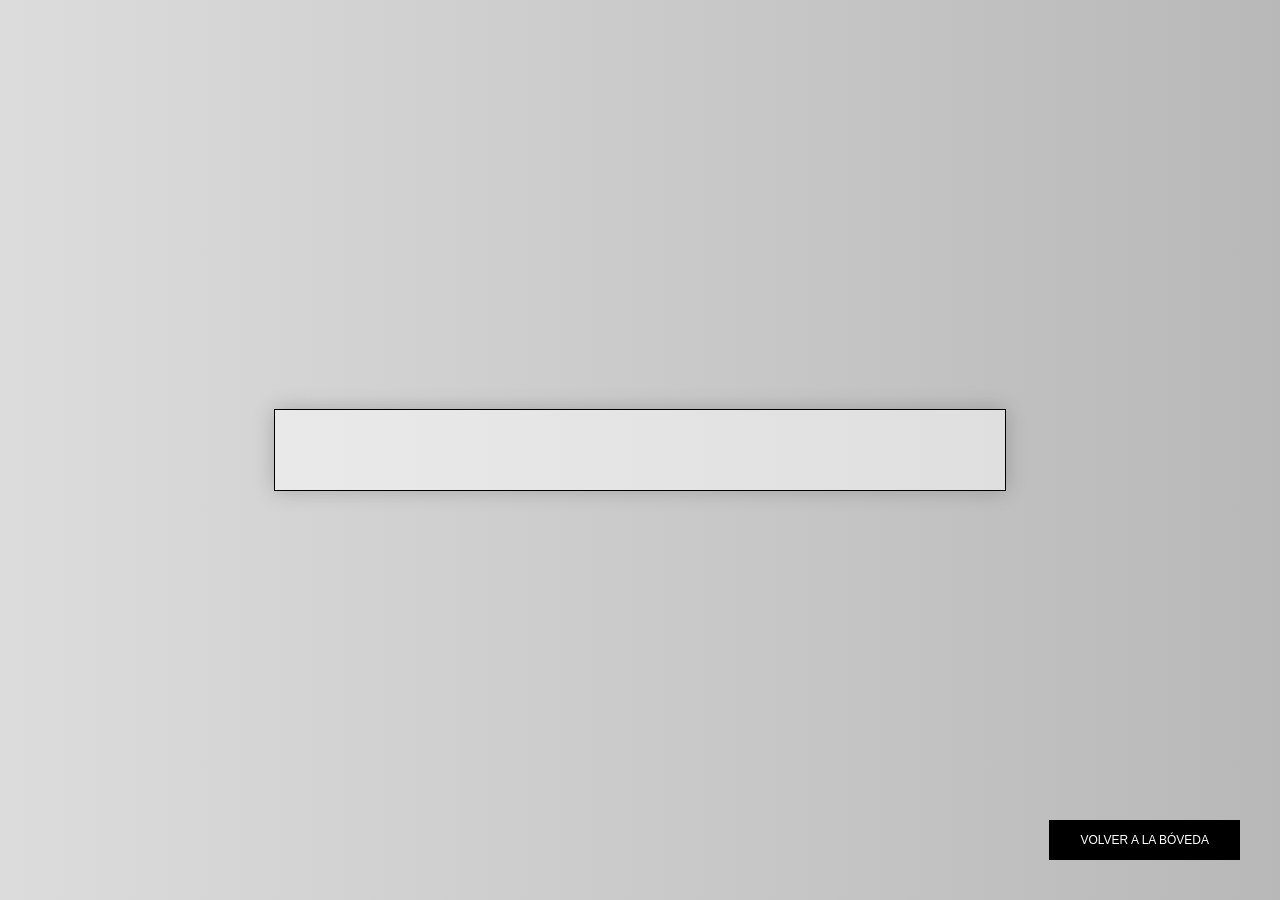
<file: examen.html>
﻿<!DOCTYPE html>
<html lang="es">
<head>
    <meta charset="UTF-8">
    <meta name="viewport" content="width=device-width, initial-scale=1.0">
    <title>Examen KLOZ</title>
        <style>
        body {
            background: linear-gradient(to left, #b8b8b8, #dcdcdc);
            color: #000;
            font-family: 'Inter', sans-serif;
            margin: 0;
            display: flex;
            justify-content: center;
            align-items: center;
            min-height: 100vh;
            overflow-x: hidden;
        }

        #container {
            width: 100%;
            max-width: 650px;
            padding: 40px;
            background: rgba(255,255,255,0.5);
            border: 1px solid #000;
            box-shadow: 0 0 20px rgba(0,0,0,0.2);
            position: relative;
        }

        h1 {
            text-align: center;
            text-transform: uppercase;
            letter-spacing: 2px;
            margin-bottom: 30px;
            font-size: 1.8rem;
            color: #000;
        }

        .question-block {
            margin-bottom: 25px;
            display: none;
        }
        .question-block.active {
            display: block;
            animation: fadeIn 0.5s ease-in;
        }

        .question-text {
            font-size: 1.2rem;
            margin-bottom: 20px;
            line-height: 1.5;
            color: #000;
        }

        .option {
            display: block;
            padding: 15px 20px;
            margin-bottom: 12px;
            border: 1px solid #000;
            cursor: pointer;
            transition: all 0.3s;
            background: #fff;
            font-size: 1.05rem;
            color: #000;
        }

        .option:hover {
            background-color: rgba(0,0,0,0.1);
        }

        .option.selected {
            background-color: #000;
            color: #fff;
            font-weight: bold;
        }

        .btn {
            display: block;
            width: 100%;
            padding: 15px;
            background: #000;
            border: 1px solid #000;
            color: #fff;
            text-transform: uppercase;
            font-weight: bold;
            letter-spacing: 2px;
            cursor: pointer;
            transition: all 0.3s ease;
            margin-top: 30px;
        }

        .btn:hover:not(:disabled) {
            background-color: #fff;
            color: #000;
            box-shadow: 0 0 20px rgba(0,0,0,0.3);
        }
        
        .btn:disabled {
            border-color: #999;
            color: #999;
            cursor: not-allowed;
            background: #ccc;
            box-shadow: none;
        }

        #timer-screen, #success-screen, #start-screen {
            display: none;
            text-align: center;
        }

        .big-timer {
            font-size: 3.5rem;
            margin: 30px 0;
            font-family: monospace;
            text-shadow: 0 0 15px #000;
            color: #000;
        }

        @keyframes fadeIn { from { opacity: 0; } to { opacity: 1; } }

        .confetti {
            position: fixed;
            z-index: 100;
            opacity: 0;
        }
        
        @keyframes floatDown {
            0% { transform: translateY(-100px) rotate(0deg); opacity: 1; }
            100% { transform: translateY(100vh) rotate(720deg); opacity: 0; }
        }

        .progress-bar {
            width: 100%;
            height: 4px;
            background: #ccc;
            margin-bottom: 30px;
        }

        .progress-fill {
            height: 100%;
            background: #000;
            width: 0%;
            transition: width 0.3s;
        }

        #btn-volver {
            position: fixed;
            bottom: 40px;
            right: 40px;
            padding: 12px 30px;
            font-size: 0.75rem;
            min-width: auto;
            border: 1px solid #000;
            background: #000;
            color: #fff;
            text-transform: uppercase;
            cursor: pointer;
            z-index: 50;
        }
        #btn-volver:hover {
            background-color: #fff;
            color: #000;
        }
        </style>
</head>
<body>

    <button id="btn-volver" onclick="window.location.href='index.html'">Volver a la Bóveda</button>

    <div id="container">
        <!-- Start Screen -->
        <div id="start-screen">
            <h1>Evaluación de Closer</h1>
            <p style="margin-bottom:30px; font-size:1.1rem; line-height:1.5;">Deberás responder correctamente todas las preguntas para obtener tu habilitación. Si fallas una sola pregunta, serás bloqueado por 30 minutos.</p>
            <button class="btn" onclick="startExam()">Comenzar Examen</button>
        </div>

        <!-- Timer Screen -->
        <div id="timer-screen">
            <h1>Acceso Denegado</h1>
            <p>Has fallado en demostrar tus habilidades.</p>
            <p>Debes esperar para volver a intentarlo.</p>
            <div class="big-timer" id="countdown">30:00</div>
        </div>

        <!-- Success Screen -->
        <div id="success-screen">
            <h1 id="success-title" style="font-size: 2.2rem; color: #000;">¡Habilitación Concedida!</h1>
            <p id="success-text" style="font-size: 1.2rem; margin-top:20px; color:#000;">Tienes el instinto de un verdadero Closer.</p>
            <button class="btn" id="btn-registrarse" style="display:none; font-size:1.1rem; background:#000; color:#fff; border-color:#000;" onclick="irARegistro()">REGISTRARME EN KLOZ</button>
        </div>

        <!-- Exam Screen -->
        <div id="exam-screen" style="display: none;">
            <div class="progress-bar"><div class="progress-fill" id="progress"></div></div>
            <h1 id="q-number" style="font-size:1.4rem;">Pregunta 1/5</h1>
            <div id="question-timer" style="font-size:2.5rem; font-weight:bold; text-align:center; font-family:monospace; margin:15px 0; padding:10px; border:2px solid #000;">⏱ 20</div>
            
            <div id="questions-container">
                <!-- Dynamically injected -->
            </div>
            
            <button class="btn" id="btn-next" onclick="nextQuestion()" disabled>Siguiente</button>
        </div>
    </div>

    <script>
        const questions = [
            {
                q: "Un prospecto al final de la llamada te dice: 'Me encanta, pero tengo que pensarlo'. ¿Cuál es la mejor respuesta inicial de un closer de alto nivel?",
                options: [
                    "A) Entiendo perfectamente. ¿Te parece si agendamos una llamada la próxima semana para ver qué decidiste?",
                    "B) Totalmente comprensible. Solo por curiosidad, para que no me quede dando vueltas, ¿qué es exactamente lo que necesitas pensar?",
                    "C) Si lo piensas mucho podrías perder esta oportunidad única. ¿Estás seguro de que no quieres aprovechar la oferta hoy?"
                ],
                correct: 1 // B
            },
            {
                q: "Durante la etapa de calificación, descubres que el prospecto NO tiene un dolor real ni urgente. Saca la billetera por compulsión. ¿Qué debes hacer?",
                options: [
                    "A) Cobrar rápidamente la venta, un cierre es un cierre.",
                    "B) Bajar el precio para asegurarte de que no se arrepienta mañana.",
                    "C) Frenar la venta y escarbar mediante preguntas incómodas para hacerle notar el problema real o descalificarlo."
                ],
                correct: 2 // C
            },
            {
                q: "¿Qué significa realmente aislar una objeción?",
                options: [
                    "A) Asegurarte con una pregunta cerrada de que ese problema (ej. dinero o socios) sea la ÚNICA barrera real entre la venta y el no.",
                    "B) Ignorar sutilmente lo que dijo el prospecto y volver a explicar los beneficios del servicio.",
                    "C) Cambiar de tema rápidamente para evitar que el prospecto se mantenga enfocado en lo negativo y se enfríe."
                ],
                correct: 0 // A
            },
            {
                q: "El prospecto te detiene a los 10 minutos de llamada y te exige: 'Ve al punto, ¿cuánto cuesta esto?'. Tu respuesta ideal es:",
                options: [
                    "A) Dar el precio directo y preguntar si está dentro de su presupuesto.",
                    "B) 'Te daré el precio, pero primero quiero saber más de tu negocio para ver si realmente puedo ayudarte.'",
                    "C) 'Es muy caro pero vale la pena, primero déjame explicarte por qué.'"
                ],
                correct: 1 // B
            },
            {
                q: "¿Cuál es el momento perfecto para revelar y anclar el precio de tu oferta?",
                options: [
                    "A) Al principio de la llamada para filtrar de inmediato a los curiosos sin dinero.",
                    "B) Después de establecer claramente el dolor, mostrarle que tu solución es el puente exacto, y obtener confirmación de que eso es lo que asume necesitar.",
                    "C) Inmediatamente después de compartir pantalla mostrando testimonios en video."
                ],
                correct: 1 // B
            }
        ];

        let currentQuestion = 0;
        let selectedAnswers = [];
        let blockTimeKey = 'kloz_exam_blocked_until';
        let countdownInterval;
        let questionTimerInterval;

        function startQuestionTimer() {
            clearInterval(questionTimerInterval);
            let timeLeft = 20;
            const timerEl = document.getElementById('question-timer');
            timerEl.style.color = '#000';
            timerEl.style.borderColor = '#000';
            timerEl.innerText = '⏱ 20';

            questionTimerInterval = setInterval(() => {
                timeLeft--;
                timerEl.innerText = '⏱ ' + timeLeft;
                if (timeLeft <= 5) {
                    timerEl.style.color = '#cc0000';
                    timerEl.style.borderColor = '#cc0000';
                }
                if (timeLeft <= 0) {
                    clearInterval(questionTimerInterval);
                    const blockUntil = Date.now() + (30 * 60 * 1000);
                    localStorage.setItem(blockTimeKey, blockUntil);
                    checkBlockStatus();
                }
            }, 1000);
        }

        function checkBlockStatus() {
            const blockedUntil = localStorage.getItem(blockTimeKey);
            if (blockedUntil) {
                const timeRemaining = parseInt(blockedUntil) - Date.now();
                if (timeRemaining > 0) {
                    showScreen('timer-screen');
                    startTimer(timeRemaining);
                    return true;
                } else {
                    localStorage.removeItem(blockTimeKey);
                }
            }
            showScreen('start-screen');
            return false;
        }

        function showScreen(screenId) {
            document.getElementById('start-screen').style.display = 'none';
            document.getElementById('timer-screen').style.display = 'none';
            document.getElementById('success-screen').style.display = 'none';
            document.getElementById('exam-screen').style.display = 'none';
            document.getElementById(screenId).style.display = 'block';
        }

        function startTimer(ms) {
            clearInterval(countdownInterval);
            const timerDisplay = document.getElementById('countdown');
            
            countdownInterval = setInterval(() => {
                const now = Date.now();
                const diff = parseInt(localStorage.getItem(blockTimeKey)) - now;
                
                if (diff <= 0) {
                    clearInterval(countdownInterval);
                    localStorage.removeItem(blockTimeKey);
                    showScreen('start-screen');
                    timerDisplay.innerText = "00:00";
                    return;
                }

                const totalSeconds = Math.floor(diff / 1000);
                const minutes = Math.floor(totalSeconds / 60);
                const seconds = totalSeconds % 60;
                timerDisplay.innerText = \`\${minutes.toString().padStart(2, '0')}:\${seconds.toString().padStart(2, '0')}\`;
            }, 1000);
        }

        function startExam() {
            currentQuestion = 0;
            selectedAnswers = [];
            showScreen('exam-screen');
            renderQuestion(currentQuestion);
        }

        function renderQuestion(index) {
            const container = document.getElementById('questions-container');
            container.innerHTML = '';
            
            const qData = questions[index];
            document.getElementById('q-number').innerText = \`Pregunta \${index + 1}/\${questions.length}\`;
            document.getElementById('progress').style.width = \`\${((index) / questions.length) * 100}%\`;

            const block = document.createElement('div');
            block.className = 'question-block active';
            
            const p = document.createElement('div');
            p.className = 'question-text';
            p.innerText = qData.q;
            block.appendChild(p);

            qData.options.forEach((optStr, optIdx) => {
                const optDiv = document.createElement('div');
                optDiv.className = 'option';
                optDiv.innerText = optStr;
                optDiv.onclick = () => selectOption(optIdx, index);
                block.appendChild(optDiv);
            });

            container.appendChild(block);
            document.getElementById('btn-next').disabled = true;
            startQuestionTimer();
            
            if (index === questions.length - 1) {
                document.getElementById('btn-next').innerText = 'Finalizar Examen';
            } else {
                document.getElementById('btn-next').innerText = 'Siguiente';
            }
        }

        function selectOption(optIdx, qIdx) {
            clearInterval(questionTimerInterval);
            const options = document.querySelectorAll('.option');
            options.forEach(o => o.classList.remove('selected'));
            options[optIdx].classList.add('selected');
            selectedAnswers[qIdx] = optIdx;
            document.getElementById('btn-next').disabled = false;
        }

        function nextQuestion() {
            if (currentQuestion < questions.length - 1) {
                currentQuestion++;
                renderQuestion(currentQuestion);
            } else {
                evaluateExam();
            }
        }

        function evaluateExam() {
            // Actualizar barra de progreso al final
            document.getElementById('progress').style.width = '100%';

            let correctCount = 0;
            for (let i = 0; i < questions.length; i++) {
                if (selectedAnswers[i] === questions[i].correct) {
                    correctCount++;
                }
            }

            if (correctCount === questions.length) {
                showSuccess();
            } else {
                const blockUntil = Date.now() + (30 * 60 * 1000); 
                localStorage.setItem(blockTimeKey, blockUntil);
                checkBlockStatus();
            }
        }

        function showSuccess() {
            localStorage.setItem('k_examen_ok', '1');
            showScreen('success-screen');
            launchConfetti();
            
            setTimeout(() => {
                document.getElementById('success-title').style.display = 'none';
                document.getElementById('success-text').style.display = 'none';
                document.getElementById('btn-registrarse').style.display = 'block';
            }, 6000);
        }

        function irARegistro() {
            window.location.href = 'index.html';
        }

        function launchConfetti() {
            const container = document.body;
            for (let i = 0; i < 80; i++) {
                const confetti = document.createElement('div');
                confetti.className = 'confetti';
                confetti.style.left = (Math.random() * 100) + 'vw';
                
                // Random fall speed between 3s and 6s
                const fallTime = Math.random() * 3 + 3;
                confetti.style.animation = \`floatDown \${fallTime}s linear forwards\`;
                // Random start delay
                confetti.style.animationDelay = (Math.random() * 2) + 's';
                
                const colors = ['#d4af37', '#ffffff', '#fff3cd', '#888888'];
                confetti.style.backgroundColor = colors[Math.floor(Math.random() * colors.length)];
                
                if (Math.random() > 0.4) {
                    // Balloon style
                    confetti.style.borderRadius = '50%';
                    confetti.style.width = '15px';
                    confetti.style.height = '20px';
                } else {
                    // Confetti style
                    confetti.style.width = '10px';
                    confetti.style.height = '10px';
                    confetti.style.transform = \`rotate(\${Math.random() * 360}deg)\`;
                }
                
                container.appendChild(confetti);
                
                // Limpieza del elemento para no llenar el DOM
                setTimeout(() => {
                    if(document.body.contains(confetti)) {
                        confetti.remove();
                    }
                }, (fallTime + 2) * 1000); 
            }
        }

        window.onload = checkBlockStatus;
    </script>
</body>
</html>
</file>
